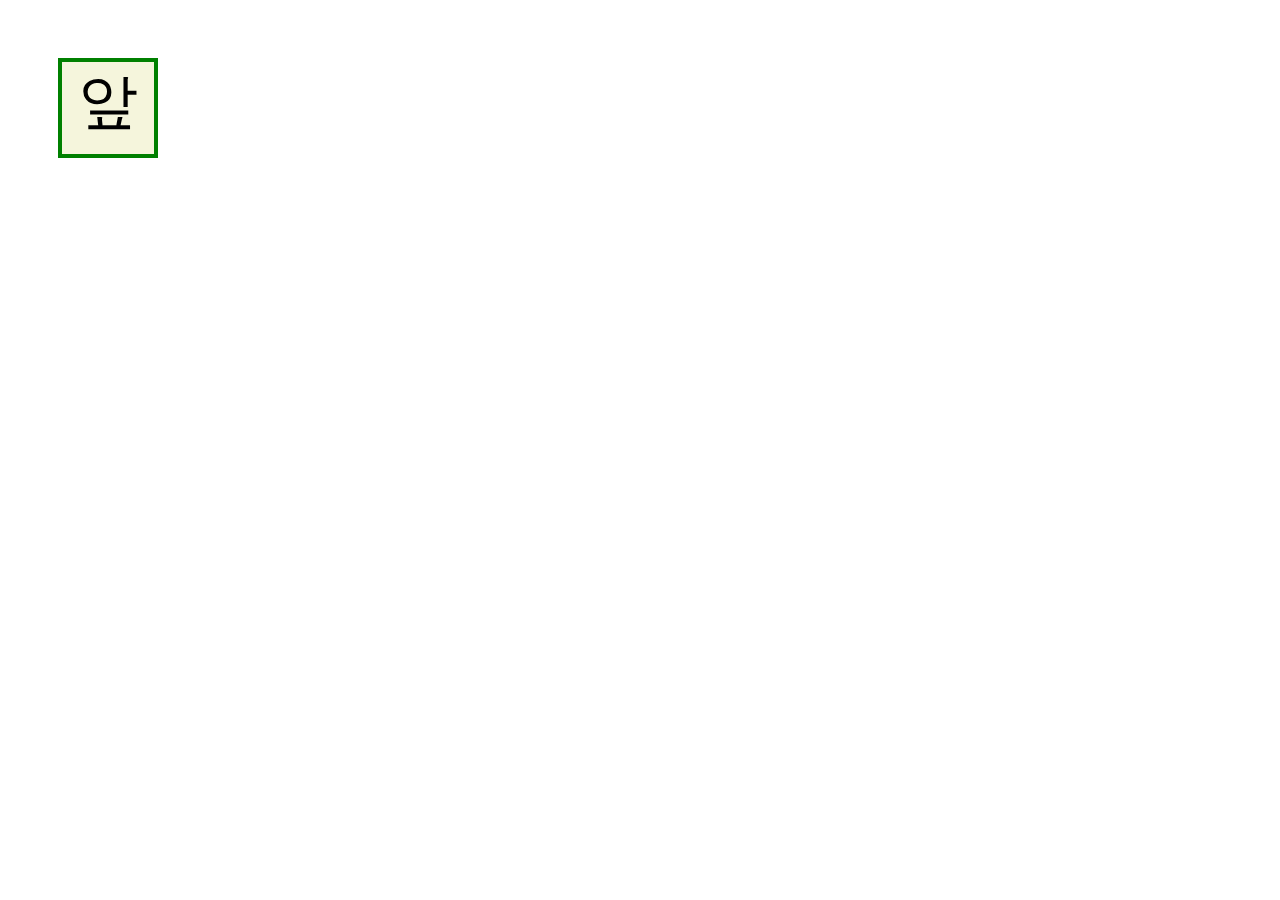
<file: test.html>
<!DOCTYPE html>
<html lang="en">
<head>
  <meta charset="UTF-8">
  <meta http-equiv="X-UA-Compatible" content="IE=edge">
  <meta name="viewport" content="width=device-width, initial-scale=1.0">
  <title>Document</title>
  <link rel="stylesheet" href="./css/test.css">
</head>
<body>
  <div class="container">
    <div class="item front">앞</div>
    <div class="item back">뒤</div>
  </div>
</body>
</html>
</file>
<file: css/test.css>
body {
  padding: 50px;
}
.container {
  width: 100px;
  height: 100px;
  perspective: 150px;
}

.container .item {
  position: relative;
  width: 100px;
  height: 100px;
  text-align: center;
  box-sizing: border-box;
  font-size: 60px;
  backface-visibility: hidden;
  transition: 1s;
}
.container .item.front{
  position: absolute;
  border: 4px solid green;
  transform: rotateY(0deg);
  background-color: beige;
}
.container .item.back{
  transform: rotateY(-180deg);
  border: 4px solid red;
  background-color: pink;
}
.container:hover .item.front{
  transform: rotateY(180deg);
}
.container:hover .item.back{
  transform: rotateY(0deg);
}
</file>
